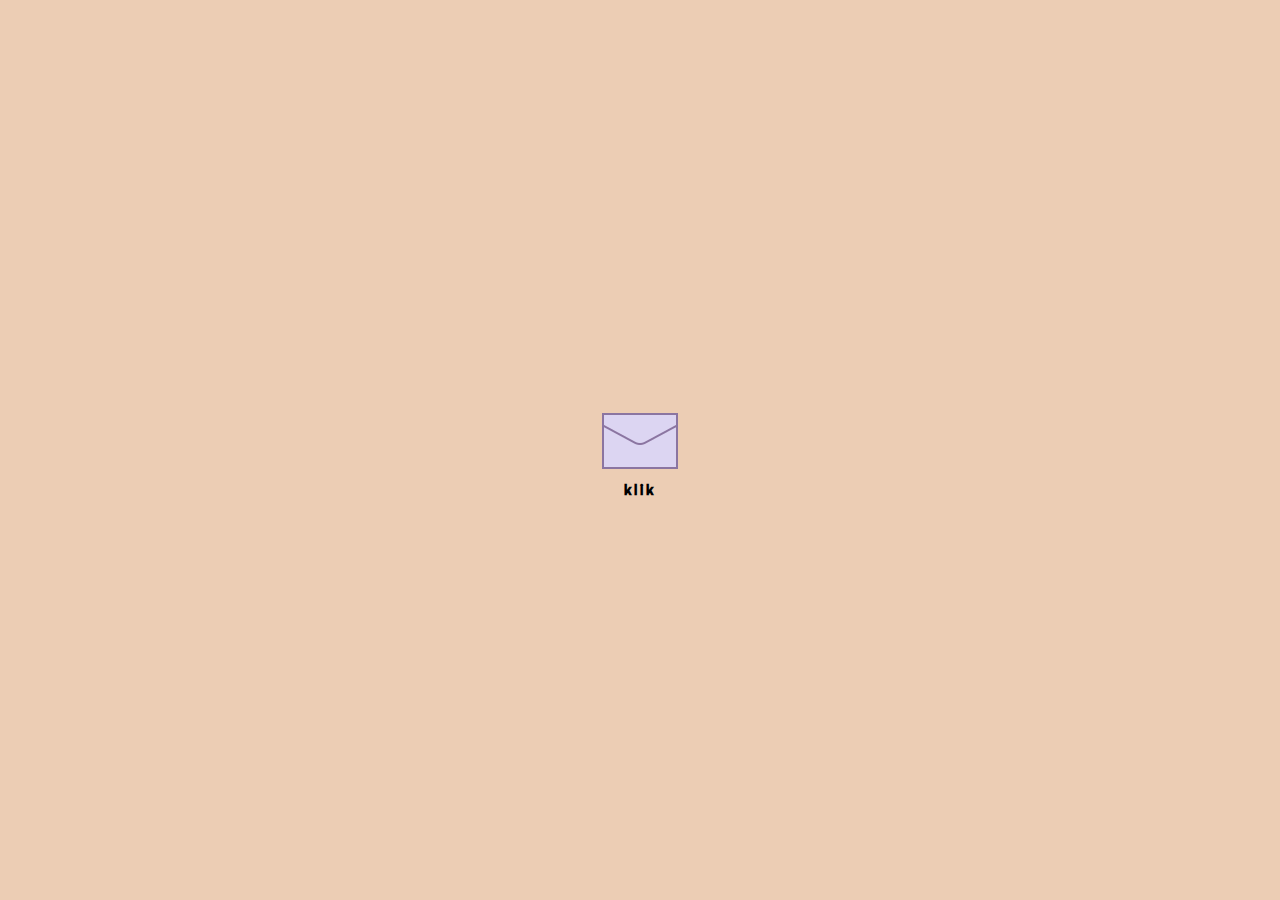
<file: index.html>
<!DOCTYPE html>
<html lang="en">
<head>
  <meta charset="UTF-8">
  <meta name="viewport" content="width=device-width, initial-scale=1.0">
  <meta http-equiv="X-UA-Compatible" content="ie=edge">
  <title>Ni buat si cantik ku </title>
  <link rel="stylesheet" href="style.css">
</head>
<body onmouseover="fullLayar()">
  <audio src="lagu.mp3" id="lagu" ></audio>
  <div class="bg">
    <div class="pesan">
      <img src="pesan.png" alt="" class="pesan" onclick="pesanHilang()">
      <span>klik</span>
    </div>
    <div class="content">
      <img src="kaku.webp" alt="" class="kado">
      <p class="kata"></p>
      <button class="iya" onclick="clik(this)">Iya 🤗</button>
      <button class="enggak" onclick="clik(this)">Enggak 🤪</button>
            <a href="au.html">Klik disini</a>
        </button>
    </div>
  </div>
  <script src="script.js"></script>
</body>
</html>
</file>
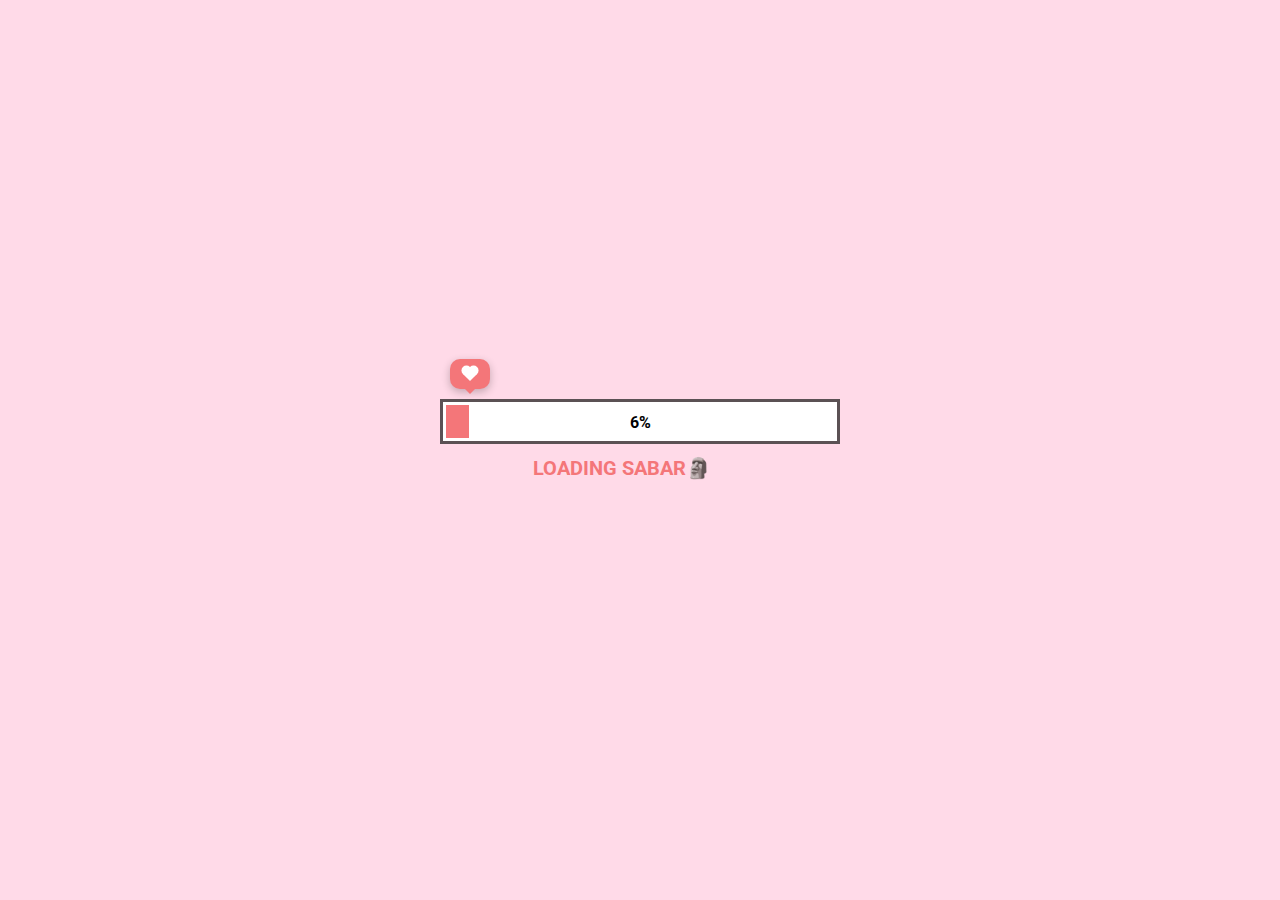
<file: au.html>
<!DOCTYPE html>
<html lang="en">
<head>
    <meta charset="UTF-8">
    <meta name="viewport" content="width=device-width, initial-scale=1.0">
    <link rel="stylesheet" href="uyia.css">
    <script src="./app.js" defer></script>
    <title>Love</title>
</head>
<body>
    <div class="loading">
        <div class="boxHeartImg">
            <div class="heartItem item1">
                <img src="heart.png" alt="">
            </div>
            <div class="heartItem item2">
                <img src="heart.png" alt="">
            </div>
            <div class="heartItem item3">
                <img src="heart.png" alt="">
            </div>
        </div>
        <div class="heartBox">
            <div class="heart"></div>
        </div>
        <div class="progress-bar">
            <div class="progress"></div>
            <div class="percent">100%</div>
        </div>
        <h2 class="textBox">
            <span class="textLoad">loading Sabar🗿</span>
            <span class="cricle1">.</span>
            <span class="cricle2">.</span>
            <span class="cricle3">.</span>
        </h2>
        <div class="buttonCLick">
            <img src="cursor.png" alt="">
            <div class="button">
                <p class="textBtn"></p>
            </div>
        </div>
    </div>
</body>
</html>
</file>
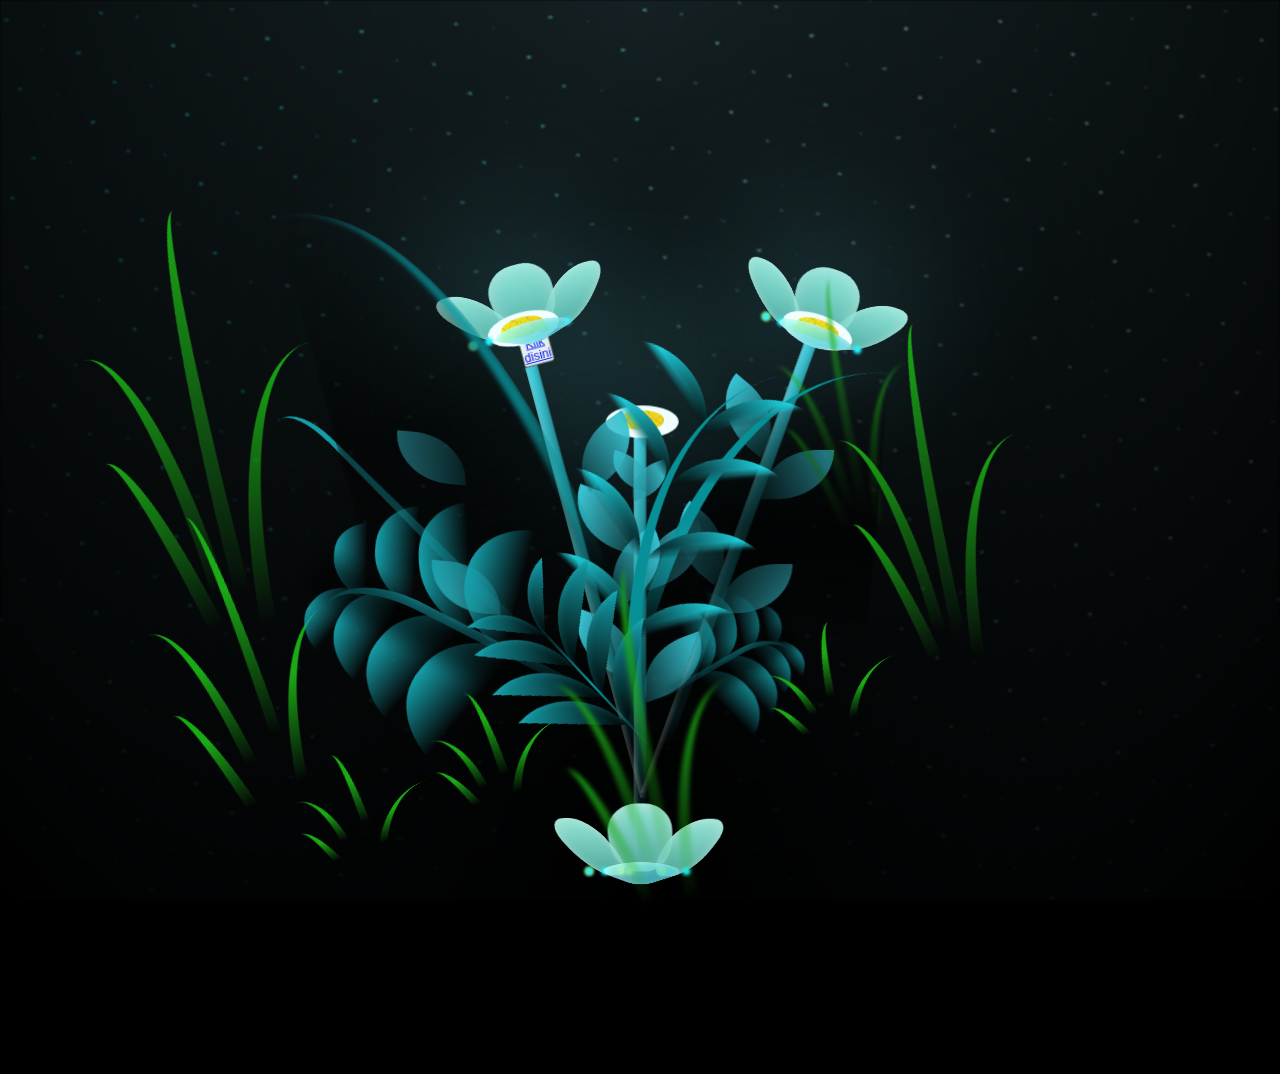
<file: flower.html>
<!DOCTYPE html>
<html lang="en">
<head>
    <meta charset="UTF-8">
    <meta http-equiv="X-UA-Compatible" content="IE=edge">
    <meta name="viewport" content="width=device-width, initial-scale=1.0">
    <link rel="stylesheet" href="main.css">
    <link rel="icon" href="flowers.png" type="image/x-icon">
    <title>flowers</title>
</head>
<body class="container">
<audio src="lagu.mp3" id="lagu" ></audio>
  <!-- Pembuat code: https://codepen.io/mdusmanansari/pen/BamepLe -->
    <div class="night"></div>
    <div class="flowers">
      <div class="flower flower--1">
        </div>
        <div class="flower__leafs flower__leafs--1">
          <div class="flower__leaf flower__leaf--1"></div>
          <div class="flower__leaf flower__leaf--2"></div>
          <div class="flower__leaf flower__leaf--3"></div>
          <div class="flower__leaf flower__leaf--4"></div>
          <div class="flower__white-circle"></div>

          <div class="flower__light flower__light--1"></div>
          <div class="flower__light flower__light--2"></div>
          <div class="flower__light flower__light--3"></div>
          <div class="flower__light flower__light--4"></div>
          <div class="flower__light flower__light--5"></div>
          <div class="flower__light flower__light--6"></div>
          <div class="flower__light flower__light--7"></div>
          <div class="flower__light flower__light--8"></div>
        <div class="flower__line">
          <div class="flower__line__leaf flower__line__leaf--1"></div>
          <div class="flower__line__leaf flower__line__leaf--2"></div>
          <div class="flower__line__leaf flower__line__leaf--3"></div>
          <div class="flower__line__leaf flower__line__leaf--4"></div>
          <div class="flower__line__leaf flower__line__leaf--5"></div>
          <div class="flower__line__leaf flower__line__leaf--6"></div>
        </div>
      </div>

      <div class="flower flower--2">
        <div class="flower__leafs flower__leafs--2">
          <div class="flower__leaf flower__leaf--1"></div>
          <div class="flower__leaf flower__leaf--2"></div>
          <div class="flower__leaf flower__leaf--3"></div>
          <div class="flower__leaf flower__leaf--4"></div>
          <div class="flower__white-circle"></div>
          <div class="flower__light flower__light--1"></div>
          <div class="flower__light flower__light--2"></div>
          <div class="flower__light flower__light--3"></div>
          <div class="flower__light flower__light--4"></div>
          <div class="flower__light flower__light--5"></div>
          <div class="flower__light flower__light--6"></div>
          <div class="flower__light flower__light--7"></div>
          <div class="flower__light flower__light--8"></div>
        </div>
        <div class="flower__line">
          <div class="flower__line__leaf flower__line__leaf--1"></div>
          <div class="flower__line__leaf flower__line__leaf--2"></div>
          <div class="flower__line__leaf flower__line__leaf--3"></div>
          <div class="flower__line__leaf flower__line__leaf--4"></div>
        </div>
        </div>

      <div class="flower flower--3">
        <div class="flower__leafs flower__leafs--3">
          <div class="flower__leaf flower__leaf--1"></div>
          <div class="flower__leaf flower__leaf--2"></div>
          <div class="flower__leaf flower__leaf--3"></div>
          <div class="flower__leaf flower__leaf--4"></div>
          <div class="flower__white-circle"></div>

          <div class="flower__light flower__light--1"></div>
          <div class="flower__light flower__light--2"></div>
          <div class="flower__light flower__light--3"></div>
          <div class="flower__light flower__light--4"></div>
          <div class="flower__light flower__light--5"></div>
          <div class="flower__light flower__light--6"></div>
          <div class="flower__light flower__light--7"></div>
          <div class="flower__light flower__light--8"></div>

        </div>
        <div class="button">
        <button>
            <a href="aqa.html">Klik disini</a>
        </button>
        <div class="flower__line">
          <div class="flower__line__leaf flower__line__leaf--1"></div>
          <div class="flower__line__leaf flower__line__leaf--2"></div>
          <div class="flower__line__leaf flower__line__leaf--3"></div>
          <div class="flower__line__leaf flower__line__leaf--4"></div>
        </div>
      </div>

      <div class="grow-ans" style="--d:1.2s">
        <div class="flower__g-long">
          <div class="flower__g-long__top"></div>
          <div class="flower__g-long__bottom"></div>
        </div>
      </div>

      <div class="growing-grass">
        <div class="flower__grass flower__grass--1">
          <div class="flower__grass--top"></div>
          <div class="flower__grass--bottom"></div>
          <div class="flower__grass__leaf flower__grass__leaf--1"></div>
          <div class="flower__grass__leaf flower__grass__leaf--2"></div>
          <div class="flower__grass__leaf flower__grass__leaf--3"></div>
          <div class="flower__grass__leaf flower__grass__leaf--4"></div>
          <div class="flower__grass__leaf flower__grass__leaf--5"></div>
          <div class="flower__grass__leaf flower__grass__leaf--6"></div>
          <div class="flower__grass__leaf flower__grass__leaf--7"></div>
          <div class="flower__grass__leaf flower__grass__leaf--8"></div>
          <div class="flower__grass__overlay"></div>
        </div>
      </div>

      <div class="growing-grass">
        <div class="flower__grass flower__grass--2">
          <div class="flower__grass--top"></div>
          <div class="flower__grass--bottom"></div>
          <div class="flower__grass__leaf flower__grass__leaf--1"></div>
          <div class="flower__grass__leaf flower__grass__leaf--2"></div>
          <div class="flower__grass__leaf flower__grass__leaf--3"></div>
          <div class="flower__grass__leaf flower__grass__leaf--4"></div>
          <div class="flower__grass__leaf flower__grass__leaf--5"></div>
          <div class="flower__grass__leaf flower__grass__leaf--6"></div>
          <div class="flower__grass__leaf flower__grass__leaf--7"></div>
          <div class="flower__grass__leaf flower__grass__leaf--8"></div>
          <div class="flower__grass__overlay"></div>
        </div>
      </div>

      <div class="grow-ans" style="--d:2.4s">
        <div class="flower__g-right flower__g-right--1">
          <div class="leaf"></div>
        </div>
      </div>

      <div class="grow-ans" style="--d:2.8s">
        <div class="flower__g-right flower__g-right--2">
          <div class="leaf"></div>
        </div>
      </div>

      <div class="grow-ans" style="--d:2.8s">
        <div class="flower__g-front">
          <div class="flower__g-front__leaf-wrapper flower__g-front__leaf-wrapper--1">
            <div class="flower__g-front__leaf"></div>
          </div>
          <div class="flower__g-front__leaf-wrapper flower__g-front__leaf-wrapper--2">
            <div class="flower__g-front__leaf"></div>
          </div>
          <div class="flower__g-front__leaf-wrapper flower__g-front__leaf-wrapper--3">
            <div class="flower__g-front__leaf"></div>
          </div>
          <div class="flower__g-front__leaf-wrapper flower__g-front__leaf-wrapper--4">
            <div class="flower__g-front__leaf"></div>
          </div>
          <div class="flower__g-front__leaf-wrapper flower__g-front__leaf-wrapper--5">
            <div class="flower__g-front__leaf"></div>
          </div>
          <div class="flower__g-front__leaf-wrapper flower__g-front__leaf-wrapper--6">
            <div class="flower__g-front__leaf"></div>
          </div>
          <div class="flower__g-front__leaf-wrapper flower__g-front__leaf-wrapper--7">
            <div class="flower__g-front__leaf"></div>
          </div>
          <div class="flower__g-front__leaf-wrapper flower__g-front__leaf-wrapper--8">
            <div class="flower__g-front__leaf"></div>
          </div>
          <div class="flower__g-front__line"></div>
        </div>
      </div>

      <div class="grow-ans" style="--d:3.2s">
        <div class="flower__g-fr">
          <div class="leaf"></div>
          <div class="flower__g-fr__leaf flower__g-fr__leaf--1"></div>
          <div class="flower__g-fr__leaf flower__g-fr__leaf--2"></div>
          <div class="flower__g-fr__leaf flower__g-fr__leaf--3"></div>
          <div class="flower__g-fr__leaf flower__g-fr__leaf--4"></div>
          <div class="flower__g-fr__leaf flower__g-fr__leaf--5"></div>
          <div class="flower__g-fr__leaf flower__g-fr__leaf--6"></div>
          <div class="flower__g-fr__leaf flower__g-fr__leaf--7"></div>
          <div class="flower__g-fr__leaf flower__g-fr__leaf--8"></div>
        </div>
      </div>

      <div class="long-g long-g--0">
        <div class="grow-ans" style="--d:3s">
          <div class="leaf leaf--0"></div>
        </div>
        <div class="grow-ans" style="--d:2.2s">
          <div class="leaf leaf--1"></div>
        </div>
        <div class="grow-ans" style="--d:3.4s">
          <div class="leaf leaf--2"></div>
        </div>
        <div class="grow-ans" style="--d:3.6s">
          <div class="leaf leaf--3"></div>
        </div>
      </div>

      <div class="long-g long-g--1">
        <div class="grow-ans" style="--d:3.6s">
          <div class="leaf leaf--0"></div>
        </div>
        <div class="grow-ans" style="--d:3.8s">
          <div class="leaf leaf--1"></div>
        </div>
        <div class="grow-ans" style="--d:4s">
          <div class="leaf leaf--2"></div>
        </div>
        <div class="grow-ans" style="--d:4.2s">
          <div class="leaf leaf--3"></div>
        </div>
      </div>

      <div class="long-g long-g--2">
        <div class="grow-ans" style="--d:4s">
          <div class="leaf leaf--0"></div>
        </div>
        <div class="grow-ans" style="--d:4.2s">
          <div class="leaf leaf--1"></div>
        </div>
        <div class="grow-ans" style="--d:4.4s">
          <div class="leaf leaf--2"></div>
        </div>
        <div class="grow-ans" style="--d:4.6s">
          <div class="leaf leaf--3"></div>
        </div>
      </div>

      <div class="long-g long-g--3">
        <div class="grow-ans" style="--d:4s">
          <div class="leaf leaf--0"></div>
        </div>
        <div class="grow-ans" style="--d:4.2s">
          <div class="leaf leaf--1"></div>
        </div>
        <div class="grow-ans" style="--d:3s">
          <div class="leaf leaf--2"></div>
        </div>
        <div class="grow-ans" style="--d:3.6s">
          <div class="leaf leaf--3"></div>
        </div>
      </div>

      <div class="long-g long-g--4">
        <div class="grow-ans" style="--d:4s">
          <div class="leaf leaf--0"></div>
        </div>
        <div class="grow-ans" style="--d:4.2s">
          <div class="leaf leaf--1"></div>
        </div>
        <div class="grow-ans" style="--d:3s">
          <div class="leaf leaf--2"></div>
        </div>
        <div class="grow-ans" style="--d:3.6s">
          <div class="leaf leaf--3"></div>
        </div>
      </div>

      <div class="long-g long-g--5">
        <div class="grow-ans" style="--d:4s">
          <div class="leaf leaf--0"></div>
        </div>
        <div class="grow-ans" style="--d:4.2s">
          <div class="leaf leaf--1"></div>
        </div>
        <div class="grow-ans" style="--d:3s">
          <div class="leaf leaf--2"></div>
        </div>
        <div class="grow-ans" style="--d:3.6s">
          <div class="leaf leaf--3"></div>
        </div>
      </div>

      <div class="long-g long-g--6">
        <div class="grow-ans" style="--d:4.2s">
          <div class="leaf leaf--0"></div>
        </div>
        <div class="grow-ans" style="--d:4.4s">
          <div class="leaf leaf--1"></div>
        </div>
        <div class="grow-ans" style="--d:4.6s">
          <div class="leaf leaf--2"></div>
        </div>
        <div class="grow-ans" style="--d:4.8s">
          <div class="leaf leaf--3"></div>
        </div>
      </div>

      <div class="long-g long-g--7">
        <div class="grow-ans" style="--d:3s">
          <div class="leaf leaf--0"></div>
           </div>
        <div class="grow-ans" style="--d:3.2s">
          <div class="leaf leaf--1"></div>
        </div>
        <div class="grow-ans" style="--d:3.5s">
          <div class="leaf leaf--2"></div>
        </div>
        <div class="grow-ans" style="--d:3.6s">
          <div class="leaf leaf--3"></div>
        </div>
      </div>
    </div>
    <script src="main.js"></script>
  </body>
</html>
</file>
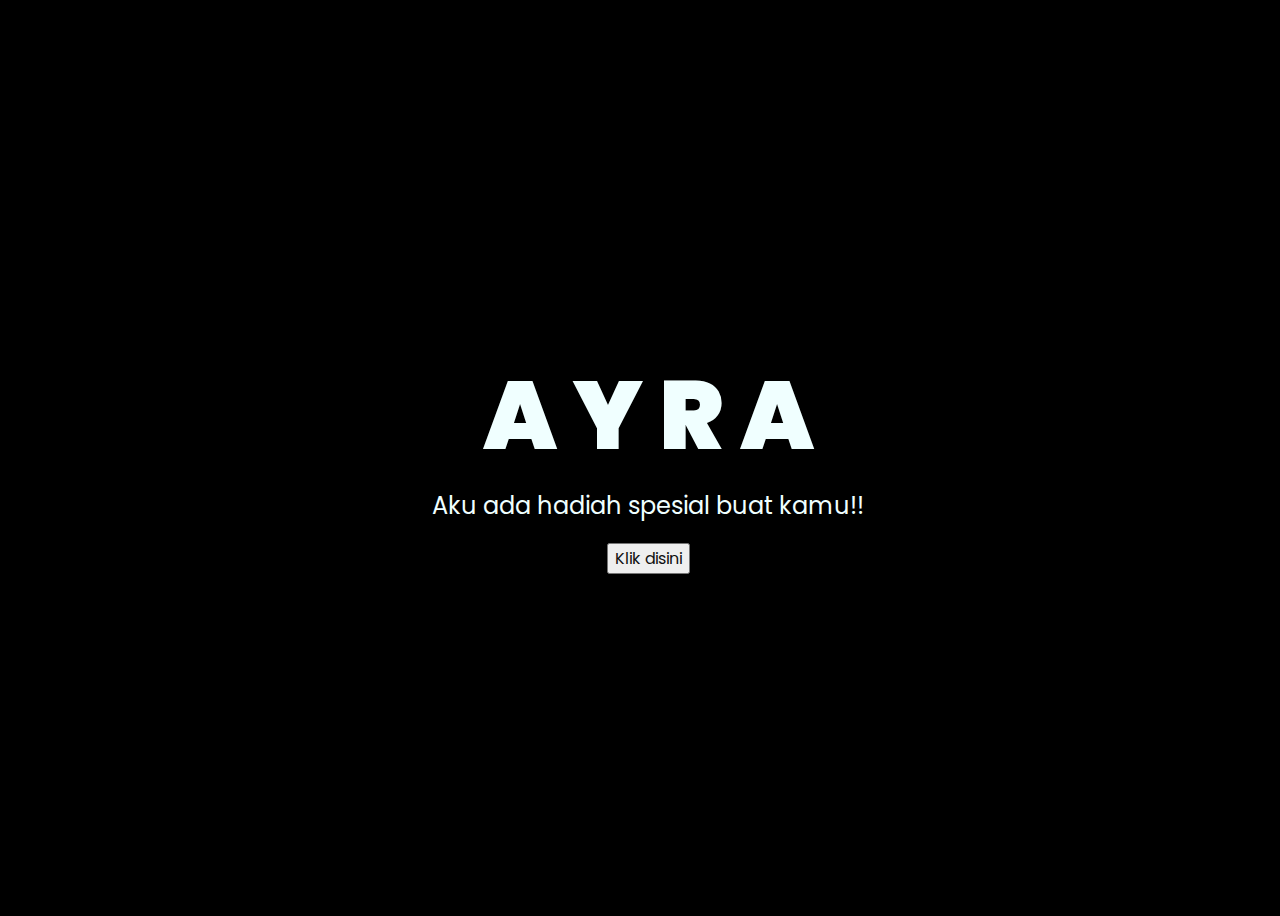
<file: kamu.html>
<!DOCTYPE html>
<html lang="en">
<head>
    <meta charset="UTF-8">
    <meta http-equiv="X-UA-Compatible" content="IE=edge">
    <meta name="viewport" content="width=device-width, initial-scale=1.0">
    <link rel="stylesheet" href="aa.css">
    <link rel="icon" href="flowers.png" type="image/x-icon">
    <title>Flowers</title>
</head>
<body>
<audio src="lagu.mp3" id="lagu" ></audio>
    <div class="greetings">
    <!-- silahkan menambah kata sesuai keinginan dengan <span>text...</span -->
        <span>A</span>
        <span>Y</span>
        <span>R</span>
        <span>A</span>
    </div>
    <div class="description">
        <span>Aku ada hadiah spesial buat kamu!!</span>
    </div>
    <div class="button">
        <button>
            <a href="flower.html">Klik disini</a>
        </button>
        
    </div>
</body>
</html>
</file>
<file: style.css>
@import url('https://fonts.googleapis.com/css2?family=Righteous&display=swap');
*{
  padding: 0;
  margin: 0;
  transition: .5s;
}
.bg{
  width: 100%;
  height: 100vh;
  background-color: #ECCDB4;
  display: flex;
  justify-content: center;
  align-items: center;
}
div.pesan{
  width: 80px;
  background-color: transparent ;
  position: absolute;
  display: flex;
  flex-wrap: wrap;
  justify-content: center;
  
}
div.pesan img.pesan{
  width: 100%;
  animation: imgPesan 1s infinite ease-in-out ;
}
div.pesan span{
  font-weight: bold;
  letter-spacing: 2px;
  font-size: 14px;
  user-select: none;
}
.content{
  width: 0;
  height: 0;
  padding: 5px;
  background-color: rgba(255,255,255, .5);
  display: flex;
  flex-wrap: wrap;
  justify-content: center;
  border-radius: 50%;
  box-shadow: 0 0 12px rgba(0,0,0, .1);
  overflow: hidden;
}
.content > *, div.pesan span{
  font-family: 'Righteous', cursive;
  color: black;
}
.content .kado{
  width: 150px;
  height: 170px;
  border: 2px solid rgba(0,0,0, .2);
}
.content .kata{
  width: 100%;
  margin: 20px 0;
  text-align: center;
  font-size: 25px;
}
.content button{
  width: 40%;
  margin: 0 10px;
  height: 60px;
  font-weight: bold;
  font-size: 16px;
  border: none;
  border-radius: 10px;
  margin-top: 40px;
  margin-bottom: 30px;
  background-color: #FFE5CA;
  letter-spacing: 2px;
}


@keyframes imgPesan {
  0%,100%{
    transform: rotate(10deg);
  }
  50%{
    transform: rotate(-10deg);
  }
}
</file>
<file: uyia.css>
@import url('https://fonts.googleapis.com/css2?family=Roboto:wght@500&display=swap');
*{
    padding: 0;
    margin: 0;
    box-sizing: border-box;
}
body{
    background: rgb(255, 218, 232);
    display: flex;
    justify-content: center;
    align-items: center;
    min-height: 100vh;
}
.loading{
    position: relative;
    display: flex;
    justify-content: center;
    align-items: center;
    flex-direction: column;
}
.loading .boxHeartImg{
    position: absolute;
    width: 100%;
    top: -40px;
    display: flex;
    justify-content: space-between;
}
.heartItem.item1{
    position: relative;
    left: -4%;
    transform: scale(0);
}
.heartItem.item2{
    position: relative;
    left: 4%;
    transform: scale(0);
}
.heartItem.item3{
    position: relative;
    right: -6%;
    transform: scale(0);
}
/* animation: love1 5s infinite ease-in 1s; */
/* @keyframes love1{
    0%{
        opacity: 0;
        transform: scale(0.2) rotate(0deg) translate3d(100px, 0, 0);
    }
    50%{
        opacity: 1;
    }
    100%{
        opacity: 0;
        transform: scale(0.8) rotate(-40deg) translate3d(-50px, -400px, 0);
    }
} */
@keyframes heartScale{
    0%{
        transform: scale(0);
    }
    30%{
        transform: scale(1.2);
    }
    50%,100%{
        transform: scale(1);
    }
}
.heartItem.item1 img{
    width: 40px;
}
.heartItem.item2 img{
    width: 50px;
    transform: translateY(-10px);
}
.heartItem.item3 img{
    width: 60px;
    transform: translateY(-20px);
}
.heartItem::before{
    position: absolute;
    content: '';
    width: 3px;
    height: 40px;
    background-color: rgb(91,81,84);
    left: 51%;
    top: 10px;
    transform: translateX(-50%);
    z-index: -1;
}
.progress-bar{
    position: relative;
    width: 400px;
    height: 45px;
    background: #fff;
    padding: 3px;
    border: 3px solid rgb(91,81,84);
    display: flex;
}
.progress{
    width: 0px;
    height: 100%;
    background-color: rgb(244,118,121);
    left: 0;
    transition: 0.1s;
}
.percent{
    position: absolute;
    top: 50%;
    left: 50%;
    transform: translate(-50%, -50%);
    font-weight: bold;
    font-family: 'Roboto', sans-serif;
}
.loading .textBox{
    transition: 0.5s;
    margin-top: 10px;
}
.loading .textLoad{
    font-family: 'Roboto', sans-serif;
    color: rgb(244,118,121);
    font-family: 500;
    font-size: 20px;
    text-transform: uppercase;
}
.loading h2 .cricle1, .cricle2, .cricle3{
    color: rgb(244,118,121);
    opacity: 0;
}
.cricle1{
    animation: 1s .25s cricle linear infinite;
}
.cricle2{
    animation: 1s .5s cricle linear infinite;
}
.cricle3{
    animation: 1s .75s cricle linear infinite;
}
@keyframes cricle{
    0%{
        opacity: 0;
    }
    50%{
        opacity: 1;
    }
    100%{
        opacity: 0;
    }
}
.button{
    position: relative;
    width: 10px;
    height: 10px;
    background: #fff;
    border-radius: 50%;
    transition: 0.5s;
    transform: scale(0);
    display: flex;
    justify-content: center;
    align-items: center;
    font-family: 'Roboto', sans-serif;
    cursor: pointer;
    font-weight: bold;
    letter-spacing: 1px;
}
.buttonCLick{
    position: relative;
    display: flex;
    height: 40px;
    align-items: center;
    margin-top: -20px;
    filter: drop-shadow(rgba(0, 0, 0, 0.25) 1.95px 1.95px 2.6px);
}
.buttonCLick img{
    opacity: 0;
    width: 25px;
    position: absolute;
    margin-left: -20px;
    transform: translateX(-20px) rotate(90deg);
    animation: 1s cursor infinite linear;
}
@keyframes cursor{
    0%{
        transform: translateX(-20px) rotate(90deg);
    }
    50%{
        transform: translateX(-10px) rotate(90deg);
    }
}
.heartBox{
    position: absolute;
    top: -40px;
    left: -3.2%;
    width: 40px;
    height: 30px;
    border-radius: 10px;
    background-color: rgb(244,118,121);
    display: flex;
    justify-content: center;
    align-items: center;
    box-shadow: rgba(0, 0, 0, 0.24) 0px 3px 8px;
    transition: 0.1s;
}
.heartBox::before{
    content: "";
    position: absolute;
    top: 100%;
    left: 50%;
    margin-left: -5px;
    border-width: 5px;
    border-style: solid;
    border-color: rgb(244,118,121) transparent transparent transparent;
}
.heartBox .heart{
    position: relative;
    width: 10px;
    height: 10px;
    background-color: #fff;
    transform: rotate(45deg);
}
.heartBox .heart::before{
    position: absolute;
    content: '';
    width: 100%;
    height: 100%;
    background-color: #fff;
    right: 50%;
    border-radius: 50%;
}
.heartBox .heart::after{
    position: absolute;
    content: '';
    width: 100%;
    height: 100%;
    background-color: #fff;
    bottom: 50%;
    border-radius: 50%;
}

/* reponsive */
@media(max-width: 767px) {
    .progress-bar{
        width: 340px;
    }
}
</file>
<file: main.css>
*,
*::after,
*::before {
  padding: 0;
  margin: 0;
  box-sizing: border-box;
}

:root {
  --dark-color: #000;
}

body {
  display: flex;
  align-items: flex-end;
  justify-content: center;
  min-height: 100vh;
  background-color: var(--dark-color);
  overflow: hidden;
  perspective: 1000px;
}

.night {
  position: fixed;
  left: 50%;
  top: 0;
  transform: translateX(-50%);
  width: 100%;
  height: 100%;
  filter: blur(0.1vmin);
  background-image: radial-gradient(ellipse at top, transparent 0%, var(--dark-color)), radial-gradient(ellipse at bottom, var(--dark-color), rgba(145, 233, 255, 0.2)), repeating-linear-gradient(220deg, rgb(0, 0, 0) 0px, rgb(0, 0, 0) 19px, transparent 19px, transparent 22px), repeating-linear-gradient(189deg, rgb(0, 0, 0) 0px, rgb(0, 0, 0) 19px, transparent 19px, transparent 22px), repeating-linear-gradient(148deg, rgb(0, 0, 0) 0px, rgb(0, 0, 0) 19px, transparent 19px, transparent 22px), linear-gradient(90deg, rgb(0, 255, 250), rgb(240, 240, 240));
}

.flowers {
  position: relative;
  transform: scale(0.9);
}

.flower {
  position: absolute;
  bottom: 10vmin;
  transform-origin: bottom center;
  z-index: 10;
  --fl-speed: 0.8s;
}
.flower--1 {
  -webkit-animation: moving-flower-1 4s linear infinite;
          animation: moving-flower-1 4s linear infinite;
}
.flower--1 .flower__line {
  height: 70vmin;
  -webkit-animation-delay: 0.3s;
          animation-delay: 0.3s;
}
.flower--1 .flower__line__leaf--1 {
  -webkit-animation: blooming-leaf-right var(--fl-speed) 1.6s backwards;
          animation: blooming-leaf-right var(--fl-speed) 1.6s backwards;
}
.flower--1 .flower__line__leaf--2 {
  -webkit-animation: blooming-leaf-right var(--fl-speed) 1.4s backwards;
          animation: blooming-leaf-right var(--fl-speed) 1.4s backwards;
}
.flower--1 .flower__line__leaf--3 {
  -webkit-animation: blooming-leaf-left var(--fl-speed) 1.2s backwards;
          animation: blooming-leaf-left var(--fl-speed) 1.2s backwards;
}
.flower--1 .flower__line__leaf--4 {
  -webkit-animation: blooming-leaf-left var(--fl-speed) 1s backwards;
          animation: blooming-leaf-left var(--fl-speed) 1s backwards;
}
.flower--1 .flower__line__leaf--5 {
  -webkit-animation: blooming-leaf-right var(--fl-speed) 1.8s backwards;
          animation: blooming-leaf-right var(--fl-speed) 1.8s backwards;
}
.flower--1 .flower__line__leaf--6 {
  -webkit-animation: blooming-leaf-left var(--fl-speed) 2s backwards;
          animation: blooming-leaf-left var(--fl-speed) 2s backwards;
}
.flower--2 {
  left: 50%;
  transform: rotate(20deg);
  -webkit-animation: moving-flower-2 4s linear infinite;
          animation: moving-flower-2 4s linear infinite;
}
.flower--2 .flower__line {
  height: 60vmin;
  -webkit-animation-delay: 0.6s;
          animation-delay: 0.6s;
}
.flower--2 .flower__line__leaf--1 {
  -webkit-animation: blooming-leaf-right var(--fl-speed) 1.9s backwards;
          animation: blooming-leaf-right var(--fl-speed) 1.9s backwards;
}
.flower--2 .flower__line__leaf--2 {
  -webkit-animation: blooming-leaf-right var(--fl-speed) 1.7s backwards;
          animation: blooming-leaf-right var(--fl-speed) 1.7s backwards;
}
.flower--2 .flower__line__leaf--3 {
  -webkit-animation: blooming-leaf-left var(--fl-speed) 1.5s backwards;
          animation: blooming-leaf-left var(--fl-speed) 1.5s backwards;
}
.flower--2 .flower__line__leaf--4 {
  -webkit-animation: blooming-leaf-left var(--fl-speed) 1.3s backwards;
          animation: blooming-leaf-left var(--fl-speed) 1.3s backwards;
}
.flower--3 {
  left: 50%;
  transform: rotate(-15deg);
  -webkit-animation: moving-flower-3 4s linear infinite;
          animation: moving-flower-3 4s linear infinite;
}
.flower--3 .flower__line {
  -webkit-animation-delay: 0.9s;
          animation-delay: 0.9s;
}
.flower--3 .flower__line__leaf--1 {
  -webkit-animation: blooming-leaf-right var(--fl-speed) 2.5s backwards;
          animation: blooming-leaf-right var(--fl-speed) 2.5s backwards;
}
.flower--3 .flower__line__leaf--2 {
  -webkit-animation: blooming-leaf-right var(--fl-speed) 2.3s backwards;
          animation: blooming-leaf-right var(--fl-speed) 2.3s backwards;
}
.flower--3 .flower__line__leaf--3 {
  -webkit-animation: blooming-leaf-left var(--fl-speed) 2.1s backwards;
          animation: blooming-leaf-left var(--fl-speed) 2.1s backwards;
}
.flower--3 .flower__line__leaf--4 {
  -webkit-animation: blooming-leaf-left var(--fl-speed) 1.9s backwards;
          animation: blooming-leaf-left var(--fl-speed) 1.9s backwards;
}
.flower__leafs {
  position: relative;
  -webkit-animation: blooming-flower 2s backwards;
          animation: blooming-flower 2s backwards;
}
.flower__leafs--1 {
  -webkit-animation-delay: 1.1s;
          animation-delay: 1.1s;
}
.flower__leafs--2 {
  -webkit-animation-delay: 1.4s;
          animation-delay: 1.4s;
}
.flower__leafs--3 {
  -webkit-animation-delay: 1.7s;
          animation-delay: 1.7s;
}
.flower__leafs::after {
  content: "";
  position: absolute;
  left: 0;
  top: 0;
  transform: translate(-50%, -100%);
  width: 8vmin;
  height: 8vmin;
  background-color: #6bf0ff;
  filter: blur(10vmin);
}
.flower__leaf {
  position: absolute;
  bottom: 0;
  left: 50%;
  width: 8vmin;
  height: 11vmin;
  border-radius: 51% 49% 47% 53%/44% 45% 55% 69%;
  background-color: #a7ffee;
  background-image: linear-gradient(to top, #54b8aa, #a7ffee);
  transform-origin: bottom center;
  opacity: 0.9;
  box-shadow: inset 0 0 2vmin rgba(255, 255, 255, 0.5);
}
.flower__leaf--1 {
  transform: translate(-10%, 1%) rotateY(40deg) rotateX(-50deg);
}
.flower__leaf--2 {
  transform: translate(-50%, -4%) rotateX(40deg);
}
.flower__leaf--3 {
  transform: translate(-90%, 0%) rotateY(45deg) rotateX(50deg);
}
.flower__leaf--4 {
  width: 8vmin;
  height: 8vmin;
  transform-origin: bottom left;
  border-radius: 4vmin 10vmin 4vmin 4vmin;
  transform: translate(0%, 18%) rotateX(70deg) rotate(-43deg);
  background-image: linear-gradient(to top, #39c6d6, #a7ffee);
  z-index: 1;
  opacity: 0.8;
}
.flower__white-circle {
  position: absolute;
  left: -3.5vmin;
  top: -3vmin;
  width: 9vmin;
  height: 4vmin;
  border-radius: 50%;
  background-color: #fff;
}
.flower__white-circle::after {
  content: "";
  position: absolute;
  left: 50%;
  top: 45%;
  transform: translate(-50%, -50%);
  width: 60%;
  height: 60%;
  border-radius: inherit;
  background-image: repeating-linear-gradient(135deg, rgba(0, 0, 0, 0.03) 0px, rgba(0, 0, 0, 0.03) 1px, transparent 1px, transparent 12px), repeating-linear-gradient(45deg, rgba(0, 0, 0, 0.03) 0px, rgba(0, 0, 0, 0.03) 1px, transparent 1px, transparent 12px), repeating-linear-gradient(67.5deg, rgba(0, 0, 0, 0.03) 0px, rgba(0, 0, 0, 0.03) 1px, transparent 1px, transparent 12px), repeating-linear-gradient(135deg, rgba(0, 0, 0, 0.03) 0px, rgba(0, 0, 0, 0.03) 1px, transparent 1px, transparent 12px), repeating-linear-gradient(45deg, rgba(0, 0, 0, 0.03) 0px, rgba(0, 0, 0, 0.03) 1px, transparent 1px, transparent 12px), repeating-linear-gradient(112.5deg, rgba(0, 0, 0, 0.03) 0px, rgba(0, 0, 0, 0.03) 1px, transparent 1px, transparent 12px), repeating-linear-gradient(112.5deg, rgba(0, 0, 0, 0.03) 0px, rgba(0, 0, 0, 0.03) 1px, transparent 1px, transparent 12px), repeating-linear-gradient(45deg, rgba(0, 0, 0, 0.03) 0px, rgba(0, 0, 0, 0.03) 1px, transparent 1px, transparent 12px), repeating-linear-gradient(22.5deg, rgba(0, 0, 0, 0.03) 0px, rgba(0, 0, 0, 0.03) 1px, transparent 1px, transparent 12px), repeating-linear-gradient(45deg, rgba(0, 0, 0, 0.03) 0px, rgba(0, 0, 0, 0.03) 1px, transparent 1px, transparent 12px), repeating-linear-gradient(22.5deg, rgba(0, 0, 0, 0.03) 0px, rgba(0, 0, 0, 0.03) 1px, transparent 1px, transparent 12px), repeating-linear-gradient(135deg, rgba(0, 0, 0, 0.03) 0px, rgba(0, 0, 0, 0.03) 1px, transparent 1px, transparent 12px), repeating-linear-gradient(157.5deg, rgba(0, 0, 0, 0.03) 0px, rgba(0, 0, 0, 0.03) 1px, transparent 1px, transparent 12px), repeating-linear-gradient(67.5deg, rgba(0, 0, 0, 0.03) 0px, rgba(0, 0, 0, 0.03) 1px, transparent 1px, transparent 12px), repeating-linear-gradient(67.5deg, rgba(0, 0, 0, 0.03) 0px, rgba(0, 0, 0, 0.03) 1px, transparent 1px, transparent 12px), linear-gradient(90deg, rgb(255, 235, 18), rgb(255, 206, 0));
}
.flower__line {
  height: 55vmin;
  width: 1.5vmin;
  background-image: linear-gradient(to left, rgba(0, 0, 0, 0.2), transparent, rgba(255, 255, 255, 0.2)), linear-gradient(to top, transparent 10%, #14757a, #39c6d6);
  box-shadow: inset 0 0 2px rgba(0, 0, 0, 0.5);
  -webkit-animation: grow-flower-tree 4s backwards;
          animation: grow-flower-tree 4s backwards;
}
.flower__line__leaf {
  --w: 7vmin;
  --h: calc(var(--w) + 2vmin);
  position: absolute;
  top: 20%;
  left: 90%;
  width: var(--w);
  height: var(--h);
  border-top-right-radius: var(--h);
  border-bottom-left-radius: var(--h);
  background-image: linear-gradient(to top, rgba(20, 117, 122, 0.4), #39c6d6);
}
.flower__line__leaf--1 {
  transform: rotate(70deg) rotateY(30deg);
}
.flower__line__leaf--2 {
  top: 45%;
  transform: rotate(70deg) rotateY(30deg);
}
.flower__line__leaf--3, .flower__line__leaf--4, .flower__line__leaf--6 {
  border-top-right-radius: 0;
  border-bottom-left-radius: 0;
  border-top-left-radius: var(--h);
  border-bottom-right-radius: var(--h);
  left: -460%;
  top: 12%;
  transform: rotate(-70deg) rotateY(30deg);
}
.flower__line__leaf--4 {
  top: 40%;
}
.flower__line__leaf--5 {
  top: 0;
  transform-origin: left;
  transform: rotate(70deg) rotateY(30deg) scale(0.6);
}
.flower__line__leaf--6 {
  top: -2%;
  left: -450%;
  transform-origin: right;
  transform: rotate(-70deg) rotateY(30deg) scale(0.6);
}
.flower__light {
  position: absolute;
  bottom: 0vmin;
  width: 1vmin;
  height: 1vmin;
  background-color: rgb(255, 251, 0);
  border-radius: 50%;
  filter: blur(0.2vmin);
  -webkit-animation: light-ans 4s linear infinite backwards;
          animation: light-ans 4s linear infinite backwards;
}
.flower__light:nth-child(odd) {
  background-color: #23f0ff;
}
.flower__light--1 {
  left: -2vmin;
  -webkit-animation-delay: 1s;
          animation-delay: 1s;
}
.flower__light--2 {
  left: 3vmin;
  -webkit-animation-delay: 0.5s;
          animation-delay: 0.5s;
}
.flower__light--3 {
  left: -6vmin;
  -webkit-animation-delay: 0.3s;
          animation-delay: 0.3s;
}
.flower__light--4 {
  left: 6vmin;
  -webkit-animation-delay: 0.9s;
          animation-delay: 0.9s;
}
.flower__light--5 {
  left: -1vmin;
  -webkit-animation-delay: 1.5s;
          animation-delay: 1.5s;
}
.flower__light--6 {
  left: -4vmin;
  -webkit-animation-delay: 3s;
          animation-delay: 3s;
}
.flower__light--7 {
  left: 3vmin;
  -webkit-animation-delay: 2s;
          animation-delay: 2s;
}
.flower__light--8 {
  left: -6vmin;
  -webkit-animation-delay: 3.5s;
          animation-delay: 3.5s;
}
.flower__grass {
  --c: #159faa;
  --line-w: 1.5vmin;
  position: absolute;
  bottom: 12vmin;
  left: -7vmin;
  display: flex;
  flex-direction: column;
  align-items: flex-end;
  z-index: 20;
  transform-origin: bottom center;
  transform: rotate(-48deg) rotateY(40deg);
}
.flower__grass--1 {
  -webkit-animation: moving-grass 2s linear infinite;
          animation: moving-grass 2s linear infinite;
}
.flower__grass--2 {
  left: 2vmin;
  bottom: 10vmin;
  transform: scale(0.5) rotate(75deg) rotateX(10deg) rotateY(-200deg);
  opacity: 0.8;
  z-index: 0;
  -webkit-animation: moving-grass--2 1.5s linear infinite;
          animation: moving-grass--2 1.5s linear infinite;
}
.flower__grass--top {
  width: 7vmin;
  height: 10vmin;
  border-top-right-radius: 100%;
  border-right: var(--line-w) solid var(--c);
  transform-origin: bottom center;
  transform: rotate(-2deg);
}
.flower__grass--bottom {
  margin-top: -2px;
  width: var(--line-w);
  height: 25vmin;
  background-image: linear-gradient(to top, transparent, var(--c));
}
.flower__grass__leaf {
  --size: 10vmin;
  position: absolute;
  width: calc(var(--size) * 2.1);
  height: var(--size);
  border-top-left-radius: var(--size);
  border-top-right-radius: var(--size);
  background-image: linear-gradient(to top, transparent, transparent 30%, var(--c));
  z-index: 100;
}
.flower__grass__leaf--1 {
  top: -6%;
  left: 30%;
  --size: 6vmin;
  transform: rotate(-20deg);
  -webkit-animation: growing-grass-ans--1 2s 2.6s backwards;
          animation: growing-grass-ans--1 2s 2.6s backwards;
}
@-webkit-keyframes growing-grass-ans--1 {
  0% {
    transform-origin: bottom left;
    transform: rotate(-20deg) scale(0);
  }
}
@keyframes growing-grass-ans--1 {
  0% {
    transform-origin: bottom left;
    transform: rotate(-20deg) scale(0);
  }
}
.flower__grass__leaf--2 {
  top: -5%;
  left: -110%;
  --size: 6vmin;
  transform: rotate(10deg);
  -webkit-animation: growing-grass-ans--2 2s 2.4s linear backwards;
          animation: growing-grass-ans--2 2s 2.4s linear backwards;
}
@-webkit-keyframes growing-grass-ans--2 {
  0% {
    transform-origin: bottom right;
    transform: rotate(10deg) scale(0);
  }
}
@keyframes growing-grass-ans--2 {
  0% {
    transform-origin: bottom right;
    transform: rotate(10deg) scale(0);
  }
}
.flower__grass__leaf--3 {
  top: 5%;
  left: 60%;
  --size: 8vmin;
  transform: rotate(-18deg) rotateX(-20deg);
  -webkit-animation: growing-grass-ans--3 2s 2.2s linear backwards;
          animation: growing-grass-ans--3 2s 2.2s linear backwards;
}
@-webkit-keyframes growing-grass-ans--3 {
  0% {
    transform-origin: bottom left;
    transform: rotate(-18deg) rotateX(-20deg) scale(0);
  }
}
@keyframes growing-grass-ans--3 {
  0% {
    transform-origin: bottom left;
    transform: rotate(-18deg) rotateX(-20deg) scale(0);
  }
}
.flower__grass__leaf--4 {
  top: 6%;
  left: -135%;
  --size: 8vmin;
  transform: rotate(2deg);
  -webkit-animation: growing-grass-ans--4 2s 2s linear backwards;
          animation: growing-grass-ans--4 2s 2s linear backwards;
}
@-webkit-keyframes growing-grass-ans--4 {
  0% {
    transform-origin: bottom right;
    transform: rotate(2deg) scale(0);
  }
}
@keyframes growing-grass-ans--4 {
  0% {
    transform-origin: bottom right;
    transform: rotate(2deg) scale(0);
  }
}
.flower__grass__leaf--5 {
  top: 20%;
  left: 60%;
  --size: 10vmin;
  transform: rotate(-24deg) rotateX(-20deg);
  -webkit-animation: growing-grass-ans--5 2s 1.8s linear backwards;
          animation: growing-grass-ans--5 2s 1.8s linear backwards;
}
@-webkit-keyframes growing-grass-ans--5 {
  0% {
    transform-origin: bottom left;
    transform: rotate(-24deg) rotateX(-20deg) scale(0);
  }
}
@keyframes growing-grass-ans--5 {
  0% {
    transform-origin: bottom left;
    transform: rotate(-24deg) rotateX(-20deg) scale(0);
  }
}
.flower__grass__leaf--6 {
  top: 22%;
  left: -180%;
  --size: 10vmin;
  transform: rotate(10deg);
  -webkit-animation: growing-grass-ans--6 2s 1.6s linear backwards;
          animation: growing-grass-ans--6 2s 1.6s linear backwards;
}
@-webkit-keyframes growing-grass-ans--6 {
  0% {
    transform-origin: bottom right;
    transform: rotate(10deg) scale(0);
  }
}
@keyframes growing-grass-ans--6 {
  0% {
    transform-origin: bottom right;
    transform: rotate(10deg) scale(0);
  }
}
.flower__grass__leaf--7 {
  top: 39%;
  left: 70%;
  --size: 10vmin;
  transform: rotate(-10deg);
  -webkit-animation: growing-grass-ans--7 2s 1.4s linear backwards;
          animation: growing-grass-ans--7 2s 1.4s linear backwards;
}
@-webkit-keyframes growing-grass-ans--7 {
  0% {
    transform-origin: bottom left;
    transform: rotate(-10deg) scale(0);
  }
}
@keyframes growing-grass-ans--7 {
  0% {
    transform-origin: bottom left;
    transform: rotate(-10deg) scale(0);
  }
}
.flower__grass__leaf--8 {
  top: 40%;
  left: -215%;
  --size: 11vmin;
  transform: rotate(10deg);
  -webkit-animation: growing-grass-ans--8 2s 1.2s linear backwards;
          animation: growing-grass-ans--8 2s 1.2s linear backwards;
}
@-webkit-keyframes growing-grass-ans--8 {
  0% {
    transform-origin: bottom right;
    transform: rotate(10deg) scale(0);
  }
}
@keyframes growing-grass-ans--8 {
  0% {
    transform-origin: bottom right;
    transform: rotate(10deg) scale(0);
  }
}
.flower__grass__overlay {
  position: absolute;
  top: -10%;
  right: 0%;
  width: 100%;
  height: 100%;
  background-color: rgba(0, 0, 0, 0.6);
  filter: blur(1.5vmin);
  z-index: 100;
}
.flower__g-long {
  --w: 2vmin;
  --h: 6vmin;
  --c: #159faa;
  position: absolute;
  bottom: 10vmin;
  left: -3vmin;
  transform-origin: bottom center;
  transform: rotate(-30deg) rotateY(-20deg);
  display: flex;
  flex-direction: column;
  align-items: flex-end;
  -webkit-animation: flower-g-long-ans 3s linear infinite;
          animation: flower-g-long-ans 3s linear infinite;
}
@-webkit-keyframes flower-g-long-ans {
  0%, 100% {
    transform: rotate(-30deg) rotateY(-20deg);
  }
  50% {
    transform: rotate(-32deg) rotateY(-20deg);
  }
}
@keyframes flower-g-long-ans {
  0%, 100% {
    transform: rotate(-30deg) rotateY(-20deg);
  }
  50% {
    transform: rotate(-32deg) rotateY(-20deg);
  }
}
.flower__g-long__top {
  top: calc(var(--h) * -1);
  width: calc(var(--w) + 1vmin);
  height: var(--h);
  border-top-right-radius: 100%;
  border-right: 0.7vmin solid var(--c);
  transform: translate(-0.7vmin, 1vmin);
}
.flower__g-long__bottom {
  width: var(--w);
  height: 50vmin;
  transform-origin: bottom center;
  background-image: linear-gradient(to top, transparent 30%, var(--c));
  box-shadow: inset 0 0 2px rgba(0, 0, 0, 0.5);
  -webkit-clip-path: polygon(35% 0, 65% 1%, 100% 100%, 0% 100%);
          clip-path: polygon(35% 0, 65% 1%, 100% 100%, 0% 100%);
}
.flower__g-right {
  position: absolute;
  bottom: 6vmin;
  left: -2vmin;
  transform-origin: bottom left;
  transform: rotate(20deg);
}
.flower__g-right .leaf {
  width: 30vmin;
  height: 50vmin;
  border-top-left-radius: 100%;
  border-left: 2vmin solid #079097;
  background-image: linear-gradient(to bottom, transparent, var(--dark-color) 60%);
  -webkit-mask-image: linear-gradient(to top, transparent 30%, #079097 60%);
}
.flower__g-right--1 {
  -webkit-animation: flower-g-right-ans 2.5s linear infinite;
          animation: flower-g-right-ans 2.5s linear infinite;
}
.flower__g-right--2 {
  left: 5vmin;
  transform: rotateY(-180deg);
  -webkit-animation: flower-g-right-ans--2 3s linear infinite;
          animation: flower-g-right-ans--2 3s linear infinite;
}
.flower__g-right--2 .leaf {
  height: 75vmin;
  filter: blur(0.3vmin);
  opacity: 0.8;
}
@-webkit-keyframes flower-g-right-ans {
  0%, 100% {
    transform: rotate(20deg);
  }
  50% {
    transform: rotate(24deg) rotateX(-20deg);
  }
}
@keyframes flower-g-right-ans {
  0%, 100% {
    transform: rotate(20deg);
  }
  50% {
    transform: rotate(24deg) rotateX(-20deg);
  }
}
@-webkit-keyframes flower-g-right-ans--2 {
  0%, 100% {
    transform: rotateY(-180deg) rotate(0deg) rotateX(-20deg);
  }
  50% {
    transform: rotateY(-180deg) rotate(6deg) rotateX(-20deg);
  }
}
@keyframes flower-g-right-ans--2 {
  0%, 100% {
    transform: rotateY(-180deg) rotate(0deg) rotateX(-20deg);
  }
  50% {
    transform: rotateY(-180deg) rotate(6deg) rotateX(-20deg);
  }
}
.flower__g-front {
  position: absolute;
  bottom: 6vmin;
  left: 2.5vmin;
  z-index: 100;
  transform-origin: bottom center;
  transform: rotate(-28deg) rotateY(30deg) scale(1.04);
  -webkit-animation: flower__g-front-ans 2s linear infinite;
          animation: flower__g-front-ans 2s linear infinite;
}
@-webkit-keyframes flower__g-front-ans {
  0%, 100% {
    transform: rotate(-28deg) rotateY(30deg) scale(1.04);
  }
  50% {
    transform: rotate(-35deg) rotateY(40deg) scale(1.04);
  }
}
@keyframes flower__g-front-ans {
  0%, 100% {
    transform: rotate(-28deg) rotateY(30deg) scale(1.04);
  }
  50% {
    transform: rotate(-35deg) rotateY(40deg) scale(1.04);
  }
}
.flower__g-front__line {
  width: 0.3vmin;
  height: 20vmin;
  background-image: linear-gradient(to top, transparent, #079097, transparent 100%);
  position: relative;
}
.flower__g-front__leaf-wrapper {
  position: absolute;
  top: 0;
  left: 0;
  transform-origin: bottom left;
  transform: rotate(10deg);
}
.flower__g-front__leaf-wrapper:nth-child(even) {
  left: 0vmin;
  transform: rotateY(-180deg) rotate(5deg);
  -webkit-animation: flower__g-front__leaf-left-ans 1s ease-in backwards;
          animation: flower__g-front__leaf-left-ans 1s ease-in backwards;
}
.flower__g-front__leaf-wrapper:nth-child(odd) {
  -webkit-animation: flower__g-front__leaf-ans 1s ease-in backwards;
          animation: flower__g-front__leaf-ans 1s ease-in backwards;
}
.flower__g-front__leaf-wrapper--1 {
  top: -8vmin;
  transform: scale(0.7);
  -webkit-animation: flower__g-front__leaf-ans 1s 5.5s ease-in backwards !important;
          animation: flower__g-front__leaf-ans 1s 5.5s ease-in backwards !important;
}
.flower__g-front__leaf-wrapper--2 {
  top: -8vmin;
  transform: rotateY(-180deg) scale(0.7) !important;
  -webkit-animation: flower__g-front__leaf-left-ans-2 1s 4.6s ease-in backwards !important;
          animation: flower__g-front__leaf-left-ans-2 1s 4.6s ease-in backwards !important;
}
.flower__g-front__leaf-wrapper--3 {
  top: -3vmin;
  -webkit-animation: flower__g-front__leaf-ans 1s 4.6s ease-in backwards;
          animation: flower__g-front__leaf-ans 1s 4.6s ease-in backwards;
}
.flower__g-front__leaf-wrapper--4 {
  top: -3vmin;
  transform: rotateY(-180deg) scale(0.9) !important;
  -webkit-animation: flower__g-front__leaf-left-ans-2 1s 4.6s ease-in backwards !important;
          animation: flower__g-front__leaf-left-ans-2 1s 4.6s ease-in backwards !important;
}
@-webkit-keyframes flower__g-front__leaf-left-ans-2 {
  0% {
    transform: rotateY(-180deg) scale(0);
  }
}
@keyframes flower__g-front__leaf-left-ans-2 {
  0% {
    transform: rotateY(-180deg) scale(0);
  }
}
.flower__g-front__leaf-wrapper--5, .flower__g-front__leaf-wrapper--6 {
  top: 2vmin;
}
.flower__g-front__leaf-wrapper--7, .flower__g-front__leaf-wrapper--8 {
  top: 6.5vmin;
}
.flower__g-front__leaf-wrapper--2 {
  -webkit-animation-delay: 5.2s !important;
          animation-delay: 5.2s !important;
}
.flower__g-front__leaf-wrapper--3 {
  -webkit-animation-delay: 4.9s !important;
          animation-delay: 4.9s !important;
}
.flower__g-front__leaf-wrapper--5 {
  -webkit-animation-delay: 4.3s !important;
          animation-delay: 4.3s !important;
}
.flower__g-front__leaf-wrapper--6 {
  -webkit-animation-delay: 4.1s !important;
          animation-delay: 4.1s !important;
}
.flower__g-front__leaf-wrapper--7 {
  -webkit-animation-delay: 3.8s !important;
          animation-delay: 3.8s !important;
}
.flower__g-front__leaf-wrapper--8 {
  -webkit-animation-delay: 3.5s !important;
          animation-delay: 3.5s !important;
}
@-webkit-keyframes flower__g-front__leaf-ans {
  0% {
    transform: rotate(10deg) scale(0);
  }
}
@keyframes flower__g-front__leaf-ans {
  0% {
    transform: rotate(10deg) scale(0);
  }
}
@-webkit-keyframes flower__g-front__leaf-left-ans {
  0% {
    transform: rotateY(-180deg) rotate(5deg) scale(0);
  }
}
@keyframes flower__g-front__leaf-left-ans {
  0% {
    transform: rotateY(-180deg) rotate(5deg) scale(0);
  }
}
.flower__g-front__leaf {
  width: 10vmin;
  height: 10vmin;
  border-radius: 100% 0% 0% 100%/100% 100% 0% 0%;
  box-shadow: inset 0 2px 1vmin hsla(184deg, 97%, 58%, 0.2);
  background-image: linear-gradient(to bottom left, transparent, var(--dark-color)), linear-gradient(to bottom right, #159faa 50%, transparent 50%, transparent);
  -webkit-mask-image: linear-gradient(to bottom right, #159faa 50%, transparent 50%, transparent);
  mask-image: linear-gradient(to bottom right, #159faa 50%, transparent 50%, transparent);
}
.flower__g-fr {
  position: absolute;
  bottom: -4vmin;
  left: vmin;
  transform-origin: bottom left;
  z-index: 10;
  -webkit-animation: flower__g-fr-ans 2s linear infinite;
          animation: flower__g-fr-ans 2s linear infinite;
}
@-webkit-keyframes flower__g-fr-ans {
  0%, 100% {
    transform: rotate(2deg);
  }
  50% {
    transform: rotate(4deg);
  }
}
@keyframes flower__g-fr-ans {
  0%, 100% {
    transform: rotate(2deg);
  }
  50% {
    transform: rotate(4deg);
  }
}
.flower__g-fr .leaf {
  width: 30vmin;
  height: 50vmin;
  border-top-left-radius: 100%;
  border-left: 2vmin solid #079097;
  -webkit-mask-image: linear-gradient(to top, transparent 25%, #079097 50%);
  position: relative;
  z-index: 1;
}
.flower__g-fr__leaf {
  position: absolute;
  top: 0;
  left: 0;
  width: 10vmin;
  height: 10vmin;
  border-radius: 100% 0% 0% 100%/100% 100% 0% 0%;
  box-shadow: inset 0 2px 1vmin hsla(184deg, 97%, 58%, 0.2);
  background-image: linear-gradient(to bottom left, transparent, var(--dark-color) 98%), linear-gradient(to bottom right, #23f0ff 45%, transparent 50%, transparent);
  -webkit-mask-image: linear-gradient(135deg, #159faa 40%, transparent 50%, transparent);
}
.flower__g-fr__leaf--1 {
  left: 20vmin;
  transform: rotate(45deg);
  -webkit-animation: flower__g-fr-leaft-ans-1 0.5s 5.2s linear backwards;
          animation: flower__g-fr-leaft-ans-1 0.5s 5.2s linear backwards;
}
@-webkit-keyframes flower__g-fr-leaft-ans-1 {
  0% {
    transform-origin: left;
    transform: rotate(45deg) scale(0);
  }
}
@keyframes flower__g-fr-leaft-ans-1 {
  0% {
    transform-origin: left;
    transform: rotate(45deg) scale(0);
  }
}
.flower__g-fr__leaf--2 {
  left: 12vmin;
  top: -7vmin;
  transform: rotate(25deg) rotateY(-180deg);
  -webkit-animation: flower__g-fr-leaft-ans-6 0.5s 5s linear backwards;
          animation: flower__g-fr-leaft-ans-6 0.5s 5s linear backwards;
}
.flower__g-fr__leaf--3 {
  left: 15vmin;
  top: 6vmin;
  transform: rotate(55deg);
  -webkit-animation: flower__g-fr-leaft-ans-5 0.5s 4.8s linear backwards;
          animation: flower__g-fr-leaft-ans-5 0.5s 4.8s linear backwards;
}
.flower__g-fr__leaf--4 {
  left: 6vmin;
  top: -2vmin;
  transform: rotate(25deg) rotateY(-180deg);
  -webkit-animation: flower__g-fr-leaft-ans-6 0.5s 4.6s linear backwards;
          animation: flower__g-fr-leaft-ans-6 0.5s 4.6s linear backwards;
}
.flower__g-fr__leaf--5 {
  left: 10vmin;
  top: 14vmin;
  transform: rotate(55deg);
  -webkit-animation: flower__g-fr-leaft-ans-5 0.5s 4.4s linear backwards;
          animation: flower__g-fr-leaft-ans-5 0.5s 4.4s linear backwards;
}
@-webkit-keyframes flower__g-fr-leaft-ans-5 {
  0% {
    transform-origin: left;
    transform: rotate(55deg) scale(0);
  }
}
@keyframes flower__g-fr-leaft-ans-5 {
  0% {
    transform-origin: left;
    transform: rotate(55deg) scale(0);
  }
}
.flower__g-fr__leaf--6 {
  left: 0vmin;
  top: 6vmin;
  transform: rotate(25deg) rotateY(-180deg);
  -webkit-animation: flower__g-fr-leaft-ans-6 0.5s 4.2s linear backwards;
          animation: flower__g-fr-leaft-ans-6 0.5s 4.2s linear backwards;
}
@-webkit-keyframes flower__g-fr-leaft-ans-6 {
  0% {
    transform-origin: right;
    transform: rotate(25deg) rotateY(-180deg) scale(0);
  }
}
@keyframes flower__g-fr-leaft-ans-6 {
  0% {
    transform-origin: right;
    transform: rotate(25deg) rotateY(-180deg) scale(0);
  }
}
.flower__g-fr__leaf--7 {
  left: 5vmin;
  top: 22vmin;
  transform: rotate(45deg);
  -webkit-animation: flower__g-fr-leaft-ans-7 0.5s 4s linear backwards;
          animation: flower__g-fr-leaft-ans-7 0.5s 4s linear backwards;
}
@-webkit-keyframes flower__g-fr-leaft-ans-7 {
  0% {
    transform-origin: left;
    transform: rotate(45deg) scale(0);
  }
}
@keyframes flower__g-fr-leaft-ans-7 {
  0% {
    transform-origin: left;
    transform: rotate(45deg) scale(0);
  }
}
.flower__g-fr__leaf--8 {
  left: -4vmin;
  top: 15vmin;
  transform: rotate(15deg) rotateY(-180deg);
  -webkit-animation: flower__g-fr-leaft-ans-8 0.5s 3.8s linear backwards;
          animation: flower__g-fr-leaft-ans-8 0.5s 3.8s linear backwards;
}
@-webkit-keyframes flower__g-fr-leaft-ans-8 {
  0% {
    transform-origin: right;
    transform: rotate(15deg) rotateY(-180deg) scale(0);
  }
}
@keyframes flower__g-fr-leaft-ans-8 {
  0% {
    transform-origin: right;
    transform: rotate(15deg) rotateY(-180deg) scale(0);
  }
}

.long-g {
  position: absolute;
  bottom: 25vmin;
  left: -42vmin;
  transform-origin: bottom left;
}
.long-g--1 {
  bottom: 0vmin;
  transform: scale(0.8) rotate(-5deg);
}
.long-g--1 .leaf {
  -webkit-mask-image: linear-gradient(to top, transparent 40%, #079097 80%) !important;
}
.long-g--1 .leaf--1 {
  --w: 5vmin;
  --h: 60vmin;
  left: -2vmin;
  transform: rotate(3deg) rotateY(-180deg);
}
.long-g--2, .long-g--3 {
  bottom: -3vmin;
  left: -35vmin;
  transform-origin: center;
  transform: scale(0.6) rotateX(60deg);
}
.long-g--2 .leaf, .long-g--3 .leaf {
  -webkit-mask-image: linear-gradient(to top, transparent 50%, #079097 80%) !important;
}
.long-g--2 .leaf--1, .long-g--3 .leaf--1 {
  left: -1vmin;
  transform: rotateY(-180deg);
}
.long-g--3 {
  left: -17vmin;
  bottom: 0vmin;
}
.long-g--3 .leaf {
  -webkit-mask-image: linear-gradient(to top, transparent 40%, #079097 80%) !important;
}
.long-g--4 {
  left: 25vmin;
  bottom: -3vmin;
  transform-origin: center;
  transform: scale(0.6) rotateX(60deg);
}
.long-g--4 .leaf {
  -webkit-mask-image: linear-gradient(to top, transparent 50%, #079097 80%) !important;
}
.long-g--5 {
  left: 42vmin;
  bottom: 0vmin;
  transform: scale(0.8) rotate(2deg);
}
.long-g--6 {
  left: 0vmin;
  bottom: -20vmin;
  z-index: 100;
  filter: blur(0.3vmin);
  transform: scale(0.8) rotate(2deg);
}
.long-g--7 {
  left: 35vmin;
  bottom: 20vmin;
  z-index: -1;
  filter: blur(0.3vmin);
  transform: scale(0.6) rotate(2deg);
  opacity: 0.7;
}
.long-g .leaf {
  --w: 15vmin;
  --h: 40vmin;
  --c: #1aaa15;
  position: absolute;
  bottom: 0;
  width: var(--w);
  height: var(--h);
  border-top-left-radius: 100%;
  border-left: 2vmin solid var(--c);
  -webkit-mask-image: linear-gradient(to top, transparent 20%, var(--dark-color));
  transform-origin: bottom center;
}
.long-g .leaf--0 {
  left: 2vmin;
  -webkit-animation: leaf-ans-1 4s linear infinite;
          animation: leaf-ans-1 4s linear infinite;
}
.long-g .leaf--1 {
  --w: 5vmin;
  --h: 60vmin;
  -webkit-animation: leaf-ans-1 4s linear infinite;
          animation: leaf-ans-1 4s linear infinite;
}
.long-g .leaf--2 {
  --w: 10vmin;
  --h: 40vmin;
  left: -0.5vmin;
  bottom: 5vmin;
  transform-origin: bottom left;
  transform: rotateY(-180deg);
  -webkit-animation: leaf-ans-2 3s linear infinite;
          animation: leaf-ans-2 3s linear infinite;
}
.long-g .leaf--3 {
  --w: 5vmin;
  --h: 30vmin;
  left: -1vmin;
  bottom: 3.2vmin;
  transform-origin: bottom left;
  transform: rotate(-10deg) rotateY(-180deg);
  -webkit-animation: leaf-ans-3 3s linear infinite;
          animation: leaf-ans-3 3s linear infinite;
}

@-webkit-keyframes leaf-ans-1 {
  0%, 100% {
    transform: rotate(-5deg) scale(1);
  }
  50% {
    transform: rotate(5deg) scale(1.1);
  }
}

@keyframes leaf-ans-1 {
  0%, 100% {
    transform: rotate(-5deg) scale(1);
  }
  50% {
    transform: rotate(5deg) scale(1.1);
  }
}
@-webkit-keyframes leaf-ans-2 {
  0%, 100% {
    transform: rotateY(-180deg) rotate(5deg);
  }
  50% {
    transform: rotateY(-180deg) rotate(0deg) scale(1.1);
  }
}
@keyframes leaf-ans-2 {
  0%, 100% {
    transform: rotateY(-180deg) rotate(5deg);
  }
  50% {
    transform: rotateY(-180deg) rotate(0deg) scale(1.1);
  }
}
@-webkit-keyframes leaf-ans-3 {
  0%, 100% {
    transform: rotate(-10deg) rotateY(-180deg);
  }
  50% {
    transform: rotate(-20deg) rotateY(-180deg);
  }
}
@keyframes leaf-ans-3 {
  0%, 100% {
    transform: rotate(-10deg) rotateY(-180deg);
  }
  50% {
    transform: rotate(-20deg) rotateY(-180deg);
  }
}
.grow-ans {
  -webkit-animation: grow-ans 2s var(--d) backwards;
          animation: grow-ans 2s var(--d) backwards;
}

@-webkit-keyframes grow-ans {
  0% {
    transform: scale(0);
    opacity: 0;
  }
}

@keyframes grow-ans {
  0% {
    transform: scale(0);
    opacity: 0;
  }
}
@-webkit-keyframes light-ans {
  0% {
    opacity: 0;
    transform: translateY(0vmin);
  }
  25% {
    opacity: 1;
    transform: translateY(-5vmin) translateX(-2vmin);
  }
  50% {
    opacity: 1;
    transform: translateY(-15vmin) translateX(2vmin);
    filter: blur(0.2vmin);
  }
  75% {
    transform: translateY(-20vmin) translateX(-2vmin);
    filter: blur(0.2vmin);
  }
  100% {
    transform: translateY(-30vmin);
    opacity: 0;
    filter: blur(1vmin);
  }
}
@keyframes light-ans {
  0% {
    opacity: 0;
    transform: translateY(0vmin);
  }
  25% {
    opacity: 1;
    transform: translateY(-5vmin) translateX(-2vmin);
  }
  50% {
    opacity: 1;
    transform: translateY(-15vmin) translateX(2vmin);
    filter: blur(0.2vmin);
  }
  75% {
    transform: translateY(-20vmin) translateX(-2vmin);
    filter: blur(0.2vmin);
  }
  100% {
    transform: translateY(-30vmin);
    opacity: 0;
    filter: blur(1vmin);
  }
}
@-webkit-keyframes moving-flower-1 {
  0%, 100% {
    transform: rotate(2deg);
  }
  50% {
    transform: rotate(-2deg);
  }
}
@keyframes moving-flower-1 {
  0%, 100% {
    transform: rotate(2deg);
  }
  50% {
    transform: rotate(-2deg);
  }
}
@-webkit-keyframes moving-flower-2 {
  0%, 100% {
    transform: rotate(18deg);
  }
  50% {
    transform: rotate(14deg);
  }
}
@keyframes moving-flower-2 {
  0%, 100% {
    transform: rotate(18deg);
  }
  50% {
    transform: rotate(14deg);
  }
}
@-webkit-keyframes moving-flower-3 {
  0%, 100% {
    transform: rotate(-18deg);
  }
  50% {
    transform: rotate(-20deg) rotateY(-10deg);
  }
}
@keyframes moving-flower-3 {
  0%, 100% {
    transform: rotate(-18deg);
  }
  50% {
    transform: rotate(-20deg) rotateY(-10deg);
  }
}
@-webkit-keyframes blooming-leaf-right {
  0% {
    transform-origin: left;
    transform: rotate(70deg) rotateY(30deg) scale(0);
  }
}
@keyframes blooming-leaf-right {
  0% {
    transform-origin: left;
    transform: rotate(70deg) rotateY(30deg) scale(0);
  }
}
@-webkit-keyframes blooming-leaf-left {
  0% {
    transform-origin: right;
    transform: rotate(-70deg) rotateY(30deg) scale(0);
  }
}
@keyframes blooming-leaf-left {
  0% {
    transform-origin: right;
    transform: rotate(-70deg) rotateY(30deg) scale(0);
  }
}
@-webkit-keyframes grow-flower-tree {
  0% {
    height: 0;
    border-radius: 1vmin;
  }
}
@keyframes grow-flower-tree {
  0% {
    height: 0;
    border-radius: 1vmin;
  }
}
@-webkit-keyframes blooming-flower {
  0% {
    transform: scale(0);
  }
}
@keyframes blooming-flower {
  0% {
    transform: scale(0);
  }
}
@-webkit-keyframes moving-grass {
  0%, 100% {
    transform: rotate(-48deg) rotateY(40deg);
  }
  50% {
    transform: rotate(-50deg) rotateY(40deg);
  }
}
@keyframes moving-grass {
  0%, 100% {
    transform: rotate(-48deg) rotateY(40deg);
  }
  50% {
    transform: rotate(-50deg) rotateY(40deg);
  }
}
@-webkit-keyframes moving-grass--2 {
  0%, 100% {
    transform: scale(0.5) rotate(75deg) rotateX(10deg) rotateY(-200deg);
  }
  50% {
    transform: scale(0.5) rotate(79deg) rotateX(10deg) rotateY(-200deg);
  }
}
@keyframes moving-grass--2 {
  0%, 100% {
    transform: scale(0.5) rotate(75deg) rotateX(10deg) rotateY(-200deg);
  }
  50% {
    transform: scale(0.5) rotate(79deg) rotateX(10deg) rotateY(-200deg);
  }
}
.growing-grass {
  -webkit-animation: growing-grass-ans 1s 2s backwards;
          animation: growing-grass-ans 1s 2s backwards;
}

@-webkit-keyframes growing-grass-ans {
  0% {
    transform: scale(0);
  }
}

@keyframes growing-grass-ans {
  0% {
    transform: scale(0);
  }
}
.container * {
  -webkit-animation-play-state: paused !important;
          animation-play-state: paused !important;
}/*# sourceMappingURL=main.css.map */
</file>
<file: aa.css>
@import url('https://fonts.googleapis.com/css2?family=Poppins:ital,wght@0,500;1,900&display=swap');
*{
    font-family: 'Poppins',cursive;
}
body{
    color: azure;
    width: 100%;
    height: 100vh;
    display: flex;
    flex-direction: column;
    align-items: center;
    justify-content: center;
    background-color: black;
}
.greetings{
    font-size: 6rem;
    font-weight: 900;
}
.greetings > span{
    animation: glow 2.5s ease-in-out infinite;
}
@keyframes glow{
    0%, 100%{
        color: #fff;
        text-shadow: 0 0 12px #39c6d6, 0 0 50px #39c6d6, 0 0 100px #39c6d6;
    }
    10%, 90%{
        color: #111;
        text-shadow: none;
    }
}
.greetings > span:nth-child(2){
    animation-delay: .2s ;
}
.greetings > span:nth-child(3){
    animation-delay: .4s ;
}
.greetings > span:nth-child(4){
    animation-delay: .6s;
}
.greetings > span:nth-child(5){
    animation-delay: .8s;
}

.description{
    font-size: 1.5rem;
    margin-bottom: 20px;
}

.button a{
    text-decoration: none;
    font-size: 1rem;
    color: #111;
}

@media screen and (max-width:574px){
    .greetings{
        display: block;
        font-size: 3rem;
        font-weight: 500;
        text-align: center;
    }
    .description{
        font-size: 1rem;
    }
    
    .button a{
        font-size: .5rem;
    }
}
</file>
